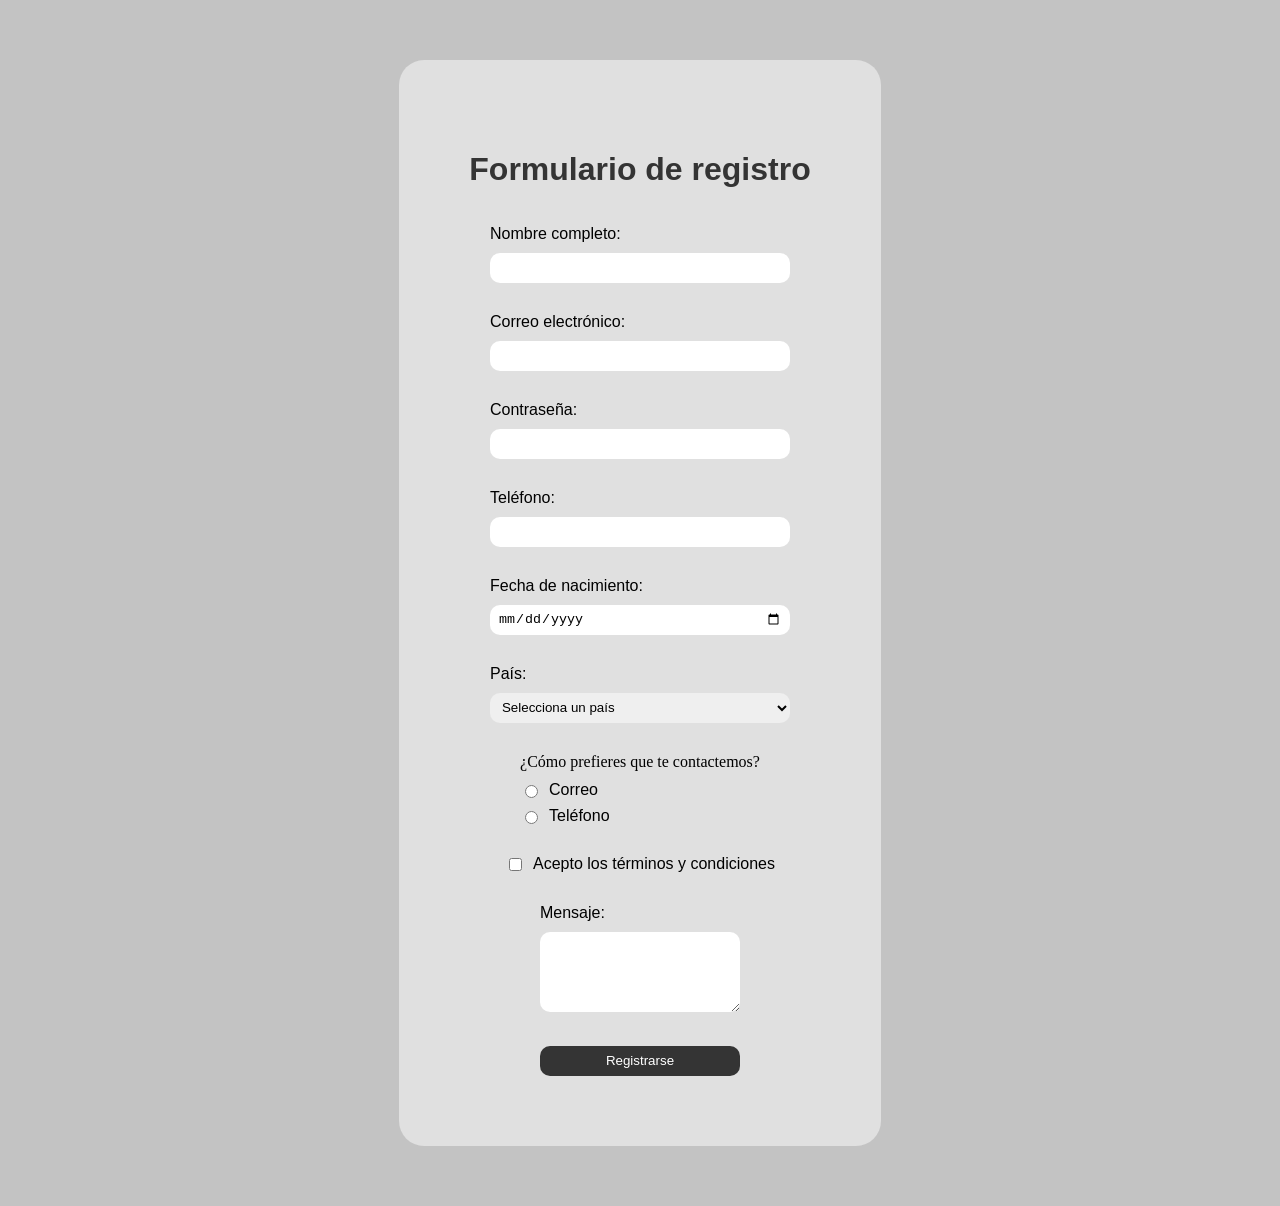
<file: form/index.html>
<!DOCTYPE html>
<html lang="es">

<head>
    <meta charset="UTF-8">
    <meta name="viewport" content="width=device-width, initial-scale=1.0">
    <link rel="stylesheet" href="styles.css">
    <title>Formulario de registro</title>
</head>

<body>
    <form action="#" method="post">
        <main>
            <h1>Formulario de registro</h1>
            <section>
                <div>
                    <label for="nombre">Nombre completo:</label>
                </div>
                <div>
                    <input type="text" id="nombre" name="usuario_nombre" required>
                </div>
            </section>
            <section>
                <div>
                    <label for="correo">Correo electrónico:</label>
                </div>
                <div>
                    <input type="email" id="correo" name="usuario_correo" required>
                </div>
            </section>
            <section>
                <div>
                    <label for="password">Contraseña:</label>
                </div>
                <div>
                    <input type="password" id="password" name="usuario_password" required>
                </div>
            </section>
            <section>
                <div>
                    <label for="telefono">Teléfono:</label>
                </div>
                <div>
                    <input type="tel" id="telefono" name="usuario_telefono" autocomplete="tel">
                </div>
            </section>
            <section>
                <div>
                    <label for="fecha_nacimiento">Fecha de nacimiento:</label>
                </div>
                <div>
                    <input type="date" id="fecha_nacimiento" name="usuario_fecha_nacimiento">
                </div>
            </section>
            <section>
                <div>
                    <label for="pais">País:</label>
                </div>
                <div>
                    <select id="pais" name="usuario_pais" required>
                        <option value="" selected disabled>Selecciona un país</option>
                        <option value="colombia">Colombia</option>
                        <option value="mexico">México</option>
                        <option value="espana">España</option>
                        <option value="otro">Otro</option>
                    </select>
                </div>
            </section>
            <section>
                <div>
                    <span>¿Cómo prefieres que te contactemos?</span>
                </div>
                <div class="opciones">
                    <label for="contacto_correo">
                        <input type="radio" id="contacto_correo" name="preferencia_contacto" value="correo">
                        Correo
                    </label>
                    <label for="contacto_telefono">
                        <input type="radio" id="contacto_telefono" name="preferencia_contacto" value="telefono">
                        Teléfono
                    </label>
                </div>
            </section>
            <section>
                <div class="opciones">
                    <label for="acepta_terminos">
                        <input type="checkbox" id="acepta_terminos" name="acepta_terminos" required>
                        Acepto los términos y condiciones
                    </label>
                </div>
            </section>
            <section>
                <div>
                    <label for="message">Mensaje:</label>
                </div>
                <div>
                    <textarea id="message" name="usuario_message"></textarea>
                </div>
            </section>
            <button type="submit">Registrarse</button>
        </main>
    </form>
</body>

</html>
</file>
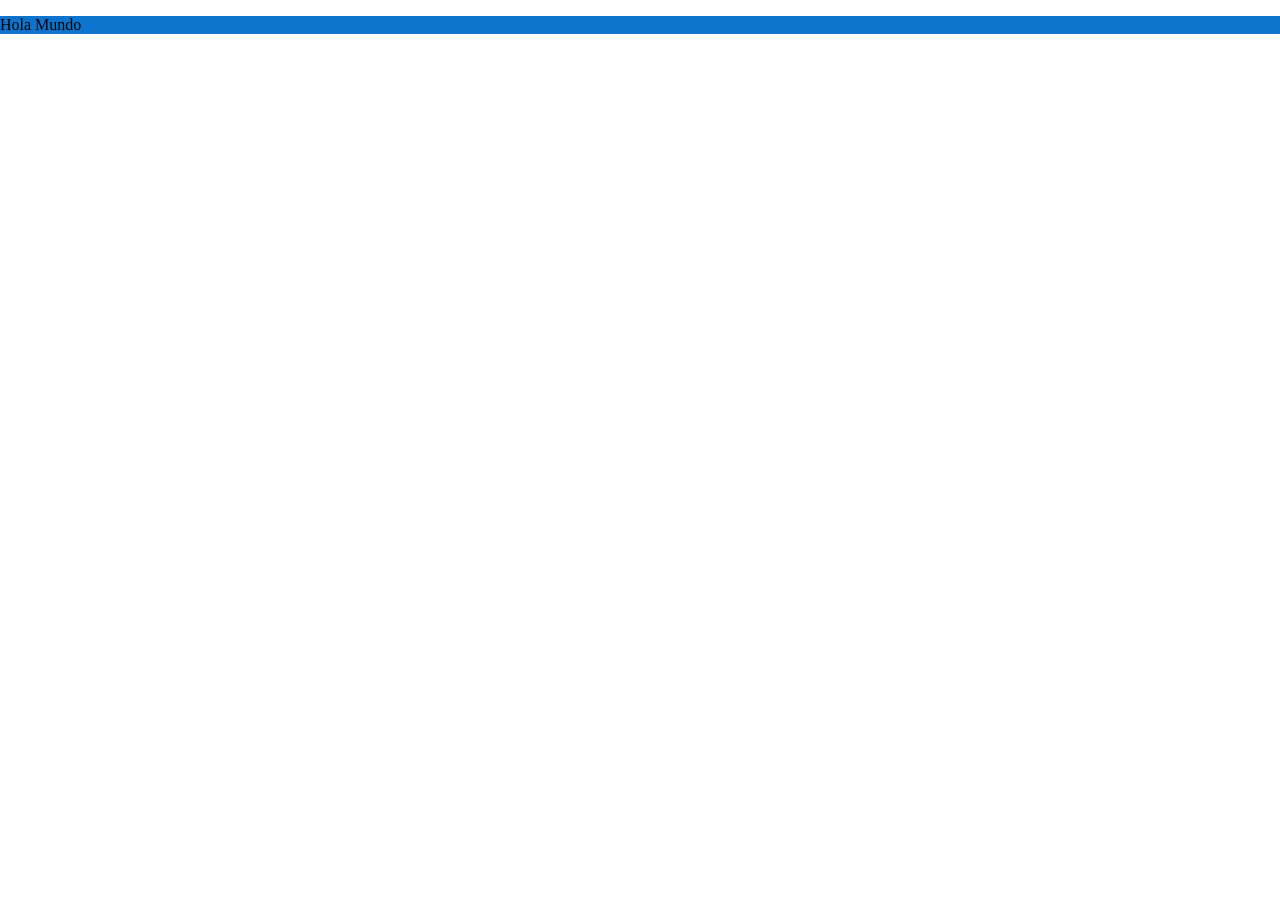
<file: Prueba/index.html>
<!DOCTYPE html>
<html lang="en">
<head>
    <meta charset="UTF-8">
    <meta name="viewport" content="width=device-width, initial-scale=1.0">
    <title>Document</title>
    <link rel="stylesheet" href="./Styles/styles.css">
</head>
<body>
    <header>
        <p>Hola Mundo</p>
    </header>
</body>
</html>
</file>
<file: form/styles.css>
body{
    margin: auto;
}

h1{
    font-family: 'Franklin Gothic Medium', 'Arial Narrow', Arial, sans-serif;
    color: rgb(52, 52, 52);
}

form{
    display: flex;
    align-items: center;
    flex-direction: column;
    padding: 60px;
    background-color: rgb(195, 195, 195);
}

main{
    display: flex;
    justify-content: center;
    align-items: center;
    flex-direction: column;
    background-color: rgb(224, 224, 224);
    padding: 70px;
    border-radius: 25px;
}

section{
    display: flex;
    flex-direction: column;
    padding: 10px;
}

label{
    font-family: 'Franklin Gothic Medium', 'Arial Narrow', Arial, sans-serif;
}

input:not([type="checkbox"]):not([type="radio"]),
select{
    width: 300px;
    height: 30px;
    border: 0;
    border-radius: 10px;
    padding: 0 8px;
    box-sizing: border-box;
}

textarea{
    width: 200px;
    min-height: 80px;
    border: 0;
    border-radius: 10px;
    padding: 8px;
    box-sizing: border-box;
    resize: vertical;
}

section:focus-within label{
    color: rgb(52, 52, 52);
    font-weight: bold;
}

input:not([type="checkbox"]):not([type="radio"]):focus,
select:focus,
textarea:focus{
    outline: 2px solid rgb(52, 52, 52);
    outline-offset: 2px;
}

input[type="checkbox"],
input[type="radio"]{
    accent-color: rgb(52, 52, 52);
}

input[type="checkbox"]:focus,
input[type="radio"]:focus{
    outline: 2px solid rgb(52, 52, 52);
    outline-offset: 2px;
}

.opciones{
    display: flex;
    flex-direction: column;
    gap: 8px;
}

.opciones label{
    display: flex;
    align-items: center;
    gap: 8px;
}

button{
    width: 200px;
    height: 30px;
    border: 0;
    border-radius: 10px;
    margin-top: 15px;
    background-color: rgb(52, 52, 52);
    color: white;
}

button:hover{
    background-color: aliceblue;
    color: black;
}

div{
    margin: 5px;
}
</file>
<file: Prueba/Styles/styles.css>
body{
    margin: 0;
    padding: 0;
}

header{
    background-color: rgb(13, 116, 206);
};
</file>
